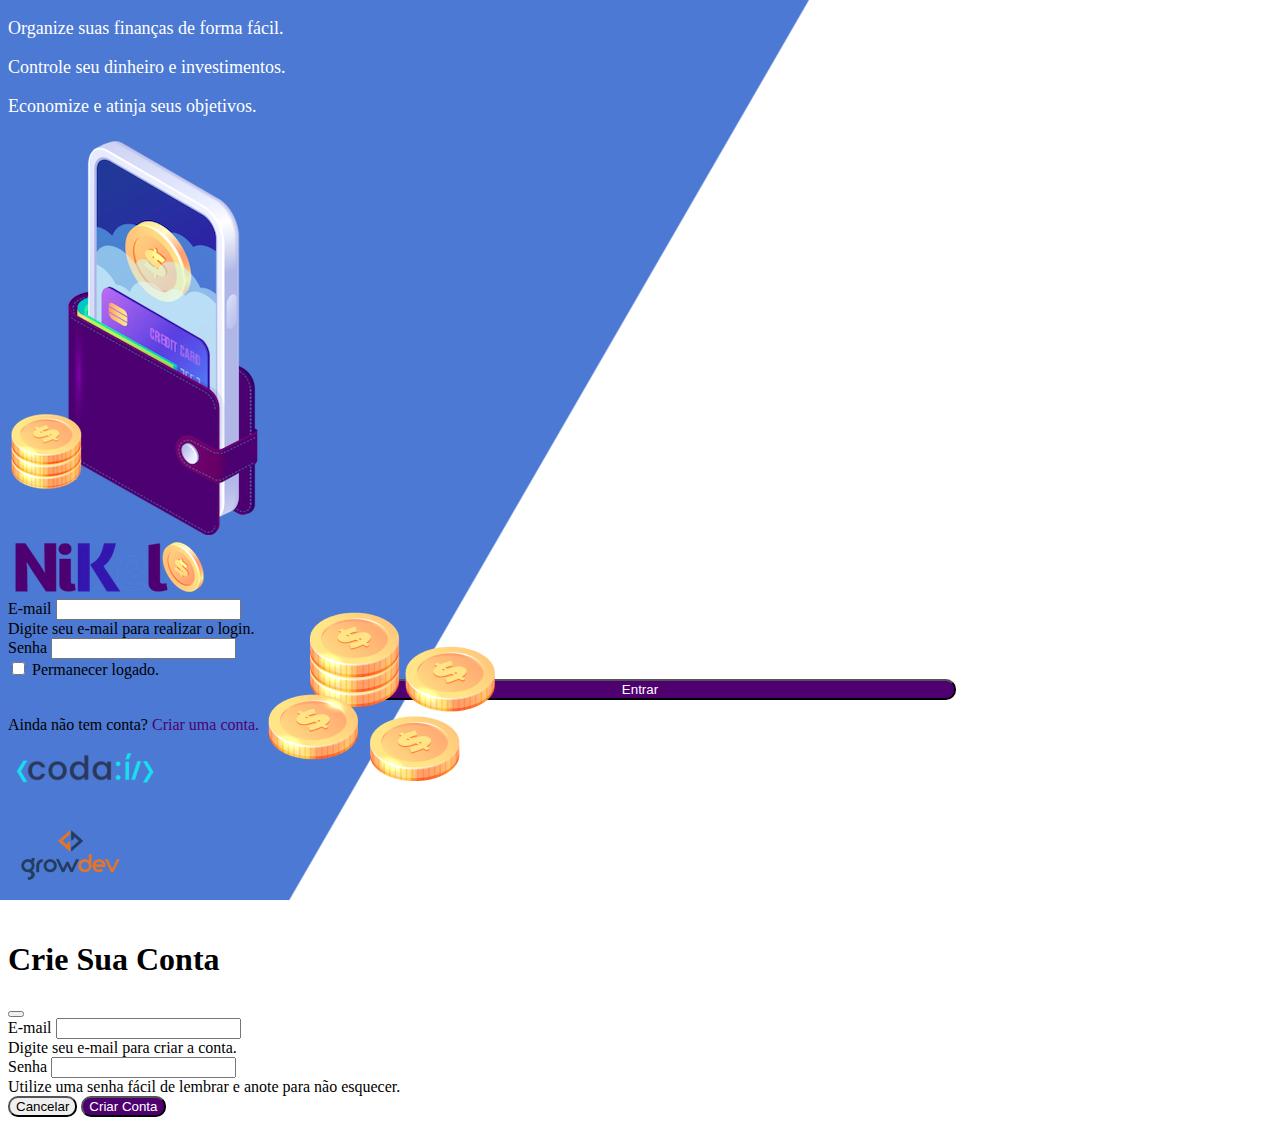
<file: index.html>
<!DOCTYPE html>
<html lang="en">
<head>
    <meta charset="UTF-8">
    <meta name="viewport" content="width=device-width, initial-scale=1.0">
    <link href="https://cdn.jsdelivr.net/npm/bootstrap@5.3.0/dist/css/bootstrap.min.css" rel="stylesheet" integrity="sha384-9ndCyUaIbzAi2FUVXJi0CjmCapSmO7SnpJef0486qhLnuZ2cdeRhO02iuK6FUUVM" crossorigin="anonymous">
    <link rel="stylesheet" href="./css/style.css">
    <title>Nikel</title>
</head>
<body id="login">
    <main>
        <div class="container">
            <div class="row vh-100">
                <div class="col d-flex justify-content-center my-5 flex-column">
                    <div class="text-login">
                        <p>Organize suas finanças de forma fácil.</p>
                        <p>Controle seu dinheiro e investimentos.</p>
                        <p>Economize e atinja seus objetivos.</p>
                    </div>
                    <div class="text-center">
                        <img src="./assets/images/pocket.png" alt="image pocket" class="img-fluid" srcset="">
                        <img src="./assets/images/coins.png" alt="image coins" class="img-fluid d-none d-md-inline coins" srcset="">
                    </div>
                </div>

                <div class="col d-flex justify-content-center my-5 flex-column">
                    <div class="container">
                        <div class="row">
                            <div class="col">
                                <div class="text-center mb-3">
                                    <img src="./assets/images/nikel-logo.png" alt="image nikel" class="img-fluid" srcset="">
                                </div>
                            </div>
                        </div>
                        <div class="row">
                            <div class="col">
                                <form id="login-form">
                                    <div class="mb-3">
                                      <label for="email-input" class="form-label">E-mail</label>
                                      <input type="email" class="form-control" id="email-input" aria-describedby="emailHelp">
                                      <div id="emailHelp" class="form-text">Digite seu e-mail para realizar o login.</div>
                                    </div>
                                    <div class="mb-3">
                                      <label for="password-input" class="form-label">Senha</label>
                                      <input type="password" class="form-control" id="password-input">
                                    </div>
                                    <div class="mb-3 form-check">
                                      <input type="checkbox" class="form-check-input" id="session-check">
                                      <label class="form-check-label" for="session-check">Permanecer logado.</label>
                                    </div>
                                    <button type="submit" class="btn button-login">Entrar</button>
                                  </form>
                            </div>
                        </div>
                        <div class="row">
                            <div class="col">
                                <p id="link-conta" class="text-center mt-2 form-text" data-bs-toggle="modal" data-bs-target="#registre-modal">Ainda não tem conta? <span class="link-default">Criar uma conta.</span></p>
                            </div>
                        </div>
                        <div class="row">
                            <div class="col">
                                <div class="text-center mt-5">
                                    <img src="./assets/images/codai-logo.png" alt="image codai" class="img-fluid" srcset="">
                                </div>
                            </div>
                        </div>
                        <div class="row">
                            <div class="col">
                                <div class="text-center">
                                    <img src="./assets/images/growdev-logo.png" alt="image grow" class="img-fluid" srcset="">
                                </div>
                            </div>
                        </div>
                    </div>
                </div>
            </div>
        </div>

  
  <!-- Modal -->
  <div class="modal fade" id="registre-modal" tabindex="-1" aria-labelledby="exampleModalLabel" aria-hidden="true">
    <div class="modal-dialog">
      <div class="modal-content">
        <div class="modal-header">
          <h1 class="modal-title fs-5" id="exampleModalLabel">Crie Sua Conta</h1>
          <button type="button" class="btn-close" data-bs-dismiss="modal" aria-label="Close"></button>
        </div>
        <form id="create-form">
        <div class="modal-body">
           
                <div class="mb-3">
                  <label for="email-create-input" class="form-label">E-mail</label>
                  <input type="email" class="form-control" id="email-create-input" aria-describedby="emailHelp" required>
                  <div id="emailHelp" class="form-text">Digite seu e-mail para criar a conta.</div>
                </div>
                <div class="mb-3">
                  <label for="password-create-input" class="form-label">Senha</label>
                  <input type="password" class="form-control" id="password-create-input" required>
                  <div id="emailHelp" class="form-text">Utilize uma senha fácil de lembrar e anote para não esquecer.</div>
                </div>              
        </div>
        <div class="modal-footer">
          <button type="button" class="btn btn-secondary button-cancel" data-bs-dismiss="modal">Cancelar</button>
          <button type="submit" class="btn button-default">Criar Conta</button>
        </div>
    </form>
      </div>
    </div>
  </div>
    </main>
    <script src="https://cdn.jsdelivr.net/npm/bootstrap@5.3.0/dist/js/bootstrap.bundle.min.js" integrity="sha384-geWF76RCwLtnZ8qwWowPQNguL3RmwHVBC9FhGdlKrxdiJJigb/j/68SIy3Te4Bkz" crossorigin="anonymous"></script>
    <script src="./js/index.js"></script>
</body>
</html>
</file>
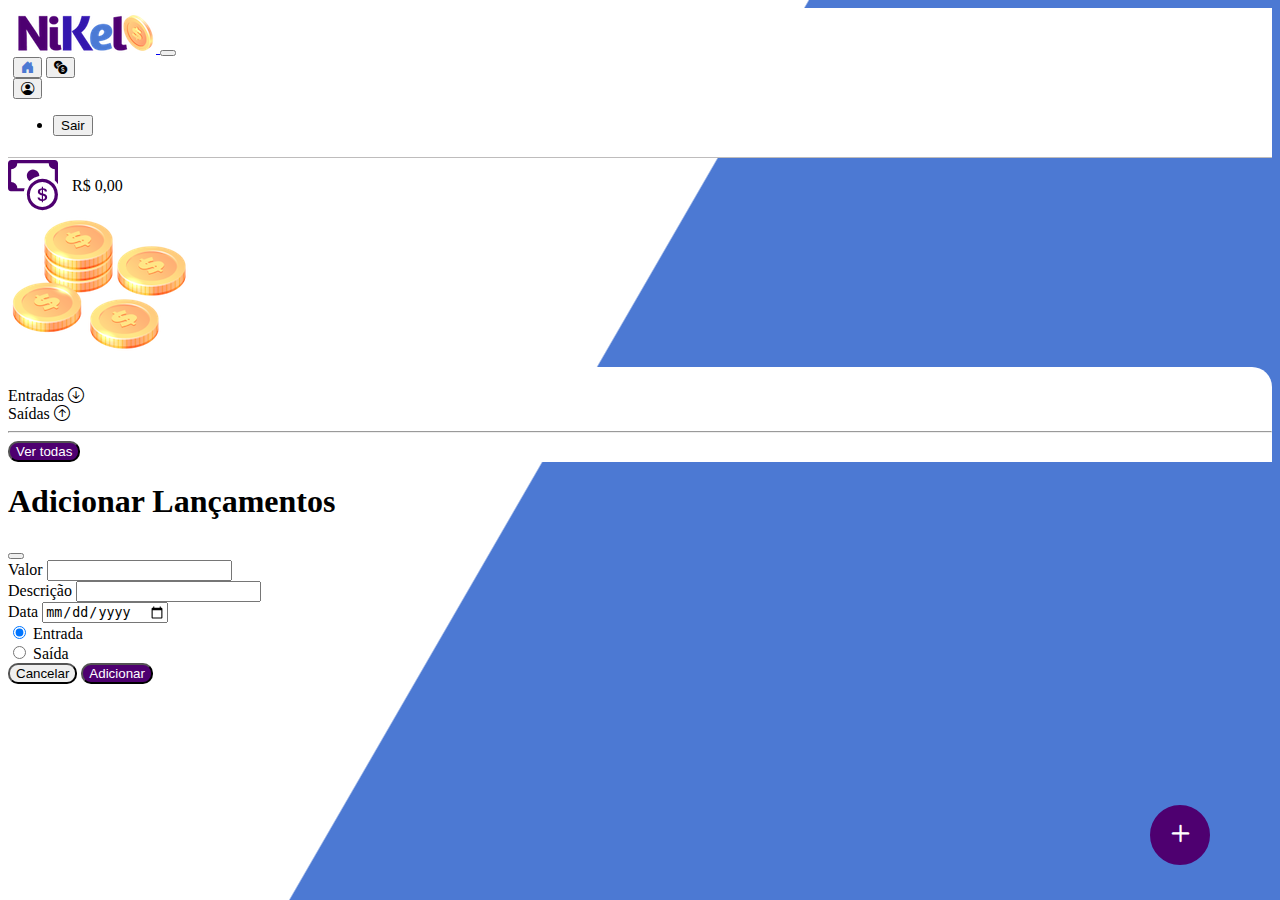
<file: home.html>
<!DOCTYPE html>
<html lang="en">
<head>
    <meta charset="UTF-8">
    <meta name="viewport" content="width=device-width, initial-scale=1.0">
    <link href="https://cdn.jsdelivr.net/npm/bootstrap@5.3.0/dist/css/bootstrap.min.css" rel="stylesheet" integrity="sha384-9ndCyUaIbzAi2FUVXJi0CjmCapSmO7SnpJef0486qhLnuZ2cdeRhO02iuK6FUUVM" crossorigin="anonymous">
    <link rel="stylesheet" href="./css/style.css">
    <link rel="stylesheet" href="https://cdn.jsdelivr.net/npm/bootstrap-icons@1.10.5/font/bootstrap-icons.css">
    <title>Nikel - Home</title>
</head>
<body id="app">
    <header>
        <nav class="navbar navbar-expand navbar-light bg-white">
            <div class="container-fluid">
              <a class="navbar-brand" href="#">
                <img src="./assets/images/nikel-small-logo.png" alt="image nikel" srcset="">
              </a>
              <button class="navbar-toggler" type="button" data-bs-toggle="collapse" data-bs-target="#navbarSupportedContent" aria-controls="navbarSupportedContent" aria-expanded="false" aria-label="Toggle navigation">
                <span class="navbar-toggler-icon"></span>
              </button>
              <div class="collapse navbar-collapse justify-content-end" id="navbarSupportedContent">
                <div class="d-flex menu">
                    <a  href="home.html"><button class="btn" type="button"><i class="bi bi-house-door-fill fs-4 color-secundary"></i></button></a>
                    <a  href="transactions.html"><button class="btn" type="button"><i class="bi bi-currency-exchange fs-4"></i></button></a>

                    <div class="dropdown">
                        <button class="btn" type="button" data-bs-toggle="dropdown" aria-expanded="false">
                            <i class="bi bi-person-circle fs-4"></i></button>
                        <ul class="dropdown-menu logout">
                          <li><button class="dropdown-item" id="button-logout">Sair</button></li>
                        </ul>
                      </div>
                </div>            
              </div>
            </div>
          </nav>
    </header>

    <main>
        <div class="container-lg">
            <div class="row">
                <div class="col d-flex mt-4 justify-content-start alingn-itens-center">
                    <i class="bi bi-cash-coin color-primary icon-detail"></i>
                    <span class="fs-2" id="total">R$ 0,00</span>
                </div>
                <div class="col d-flex mt-4 justify-content-end">
                    <div class="text-center">
                        <img src="./assets/images/coins-small.png" alt="image coins" srcset="">
                    </div>
                </div>
            </div>
            <div class="row">
                <div class="col info shadow-lg">
                    <div class="container">
                        <div class="row">
                            <div class="col-6">
                                <span class="fs-4">Entradas <i class="bi bi-arrow-down-circle fs-2 align-middle"></i></span>
                            </div>
                            <div class="col-6">
                                <span class="fs-4">Saídas <i class="bi bi-arrow-up-circle fs-2 align-middle"></i></span>
                            </div>
                            <div class="col-12 my-2">
                                <hr>
                            </div>
                        </div>
                        <div class="row">
                            <div class="col-6">
                                <div class="container p-0" id="cash-in-list">
                                   
                                </div>
                            </div>
                            <div class="col-6">
                                <div class="container p-0" id="cash-out-list">
                                    
                                </div>
                            </div>
                            <div class="col-12 mb-4">
                                <button type="button" class="btn button-default" id="transactions-button">Ver todas</button>
                            </div>
                        </div>
                    </div>
                </div>
            </div>
            <button class="btn button-float" data-bs-toggle="modal" data-bs-target="#transaction-modal"><i class="bi bi-plus"></i></button>
        </div>
          <!-- Modal -->
  <div class="modal fade" id="transaction-modal" tabindex="-1" aria-labelledby="exampleModalLabel" aria-hidden="true">
    <div class="modal-dialog">
      <div class="modal-content">
        <div class="modal-header">
          <h1 class="modal-title fs-5" id="exampleModalLabel">Adicionar Lançamentos</h1>
          <button type="button" class="btn-close" data-bs-dismiss="modal" aria-label="Close"></button>
        </div>
        <form id="transaction-form">
        <div class="modal-body">
           
                <div class="mb-3">
                  <label for="value-input" class="form-label">Valor</label>
                  <input type="number" step="any" class="form-control" id="value-input" aria-describedby="emailHelp" required>
                </div>
                <div class="mb-3">
                    <label for="desc-input" class="form-label">Descrição</label>
                    <input type="text" class="form-control" id="desc-input" aria-describedby="emailHelp" required>
                </div>
                <div class="mb-3">
                    <label for="date-input" class="form-label">Data</label>
                    <input type="date" class="form-control" id="date-input" aria-describedby="emailHelp" required>
                </div>
                <div class="mb-3">
                    <div class="form-check form-check-inline">
                        <input class="form-check-input" type="radio" name="type-input" id="inlineRadio1" value="1" checked>
                        <label class="form-check-label" for="inlineRadio1">Entrada</label>
                      </div>
                      <div class="form-check form-check-inline">
                        <input class="form-check-input" type="radio" name="type-input" id="inlineRadio2" value="2">
                        <label class="form-check-label" for="inlineRadio2">Saída</label>
                      </div>
                </div>
        </div>
        <div class="modal-footer">
          <button type="button" class="btn btn-secondary button-cancel" data-bs-dismiss="modal">Cancelar</button>
          <button type="submit" class="btn button-default">Adicionar</button>
        </div>
    </form>
      </div>
    </div>
  </div>
    </main>
    <script src="https://cdn.jsdelivr.net/npm/bootstrap@5.3.0/dist/js/bootstrap.bundle.min.js" integrity="sha384-geWF76RCwLtnZ8qwWowPQNguL3RmwHVBC9FhGdlKrxdiJJigb/j/68SIy3Te4Bkz" crossorigin="anonymous"></script>
    <script src="./js/home.js"></script>
</body>
</html>
</file>
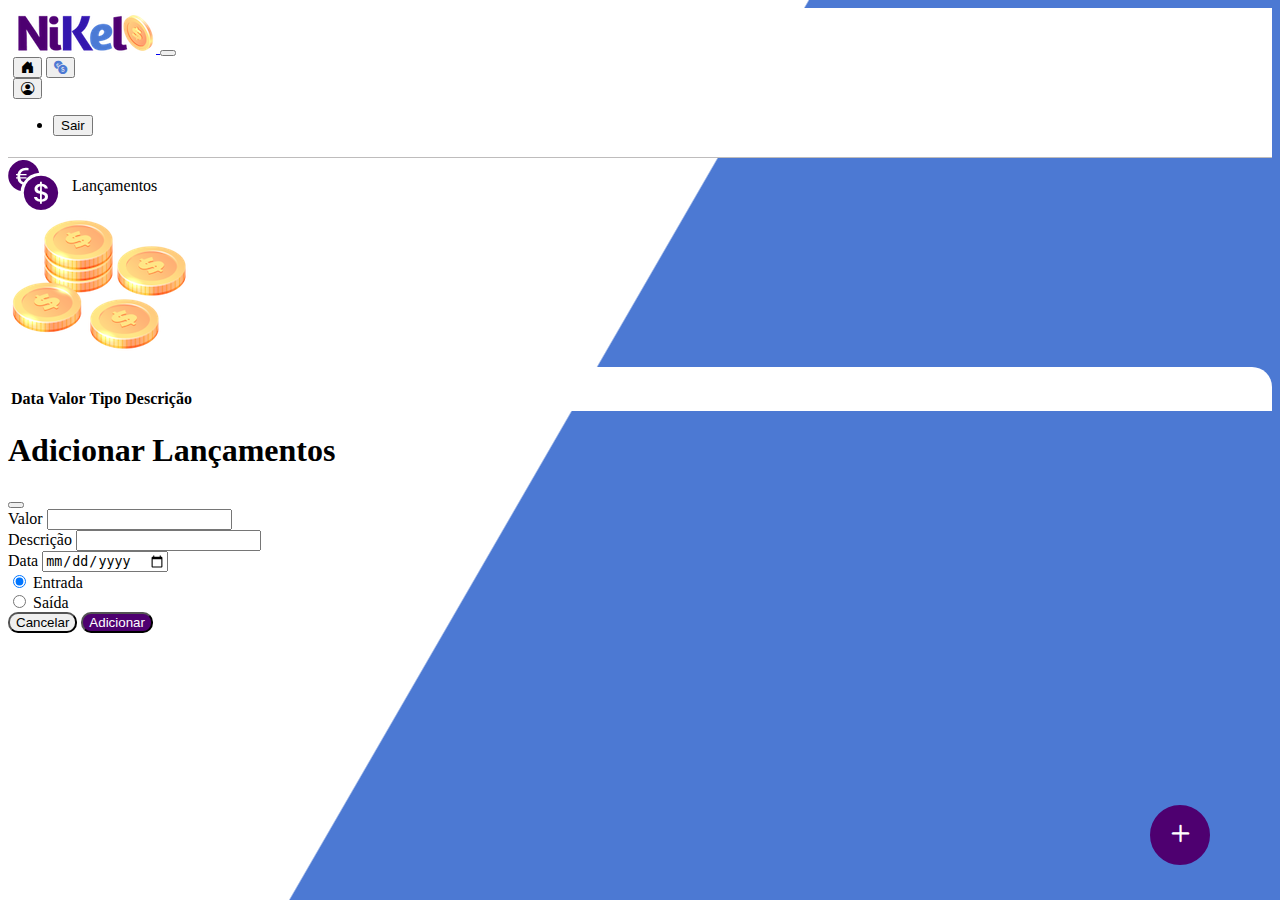
<file: transactions.html>
<!DOCTYPE html>
<html lang="en">
<head>
    <meta charset="UTF-8">
    <meta name="viewport" content="width=device-width, initial-scale=1.0">
    <link href="https://cdn.jsdelivr.net/npm/bootstrap@5.3.0/dist/css/bootstrap.min.css" rel="stylesheet" integrity="sha384-9ndCyUaIbzAi2FUVXJi0CjmCapSmO7SnpJef0486qhLnuZ2cdeRhO02iuK6FUUVM" crossorigin="anonymous">
    <link rel="stylesheet" href="./css/style.css">
    <link rel="stylesheet" href="https://cdn.jsdelivr.net/npm/bootstrap-icons@1.10.5/font/bootstrap-icons.css">
    <title>Nikel - Lançamentos</title>
</head>
<body id="app">
    <header>
        <nav class="navbar navbar-expand navbar-light bg-white">
            <div class="container-fluid">
              <a class="navbar-brand" href="#">
                <img src="./assets/images/nikel-small-logo.png" alt="image nikel" srcset="">
              </a>
              <button class="navbar-toggler" type="button" data-bs-toggle="collapse" data-bs-target="#navbarSupportedContent" aria-controls="navbarSupportedContent" aria-expanded="false" aria-label="Toggle navigation">
                <span class="navbar-toggler-icon"></span>
              </button>
              <div class="collapse navbar-collapse justify-content-end" id="navbarSupportedContent">
                <div class="d-flex menu">
                    <a  href="home.html"><button class="btn" type="button"><i class="bi bi-house-door-fill fs-4 "></i></button></a>
                    <a  href="transactions.html"><button class="btn" type="button"><i class="bi bi-currency-exchange fs-4 color-secundary"></i></button></a>

                    <div class="dropdown">
                        <button class="btn" type="button" data-bs-toggle="dropdown" aria-expanded="false">
                            <i class="bi bi-person-circle fs-4"></i></button>
                        <ul class="dropdown-menu logout">
                          <li><button class="dropdown-item" id="button-logout">Sair</button></li>
                        </ul>
                      </div>
                </div>            
              </div>
            </div>
          </nav>
    </header>

    <main>
        <div class="container-lg">
            <div class="row">
                <div class="col d-flex mt-4 justify-content-start alingn-itens-center">
                    <i class="bi bi-currency-exchange color-primary icon-detail"></i>
                    <span class="fs-2">Lançamentos</span>
                </div>
                <div class="col d-flex mt-4 justify-content-end">
                    <div class="text-center">
                        <img src="./assets/images/coins-small.png" alt="image coins" srcset="">
                    </div>
                </div>
            </div>
            <div class="row">
                <div class="col info shadow-lg">
                    <div class="container">
                        <div class="row">
                            <div class="col">
                                <table class="table">
                                    <thead>
                                      <tr>
                                        <th scope="col">Data</th>
                                        <th scope="col">Valor</th>
                                        <th scope="col">Tipo</th>
                                        <th scope="col">Descrição</th>
                                      </tr>
                                    </thead>
                                    <tbody id="transactions-list">
                                      
                                    </tbody>
                                  </table>
                            </div>
                        </div>
                    </div>
                </div>
            </div>
            <button class="btn button-float" data-bs-toggle="modal" data-bs-target="#transaction-modal"><i class="bi bi-plus"></i></button>
        </div>
                  <!-- Modal -->
  <div class="modal fade" id="transaction-modal" tabindex="-1" aria-labelledby="exampleModalLabel" aria-hidden="true">
    <div class="modal-dialog">
      <div class="modal-content">
        <div class="modal-header">
          <h1 class="modal-title fs-5" id="exampleModalLabel">Adicionar Lançamentos</h1>
          <button type="button" class="btn-close" data-bs-dismiss="modal" aria-label="Close"></button>
        </div>
        <form id="transaction-form">
        <div class="modal-body">
           
          <div class="mb-3">
            <label for="value-input" class="form-label">Valor</label>
            <input type="number" step="any" class="form-control" id="value-input" aria-describedby="emailHelp" required>
          </div>
          <div class="mb-3">
              <label for="desc-input" class="form-label">Descrição</label>
              <input type="text" class="form-control" id="desc-input" aria-describedby="emailHelp" required>
          </div>
          <div class="mb-3">
              <label for="date-input" class="form-label">Data</label>
              <input type="date" class="form-control" id="date-input" aria-describedby="emailHelp" required>
          </div>
          <div class="mb-3">
              <div class="form-check form-check-inline">
                  <input class="form-check-input" type="radio" name="type-input" id="inlineRadio1" value="1" checked>
                  <label class="form-check-label" for="inlineRadio1">Entrada</label>
                </div>
                <div class="form-check form-check-inline">
                  <input class="form-check-input" type="radio" name="type-input" id="inlineRadio2" value="2">
                  <label class="form-check-label" for="inlineRadio2">Saída</label>
                </div>
          </div>
        </div>
        <div class="modal-footer">
          <button type="button" class="btn btn-secondary button-cancel" data-bs-dismiss="modal">Cancelar</button>
          <button type="submit" class="btn button-default">Adicionar</button>
        </div>
    </form>
      </div>
    </div>
  </div>
    </main>
    <script src="https://cdn.jsdelivr.net/npm/bootstrap@5.3.0/dist/js/bootstrap.bundle.min.js" integrity="sha384-geWF76RCwLtnZ8qwWowPQNguL3RmwHVBC9FhGdlKrxdiJJigb/j/68SIy3Te4Bkz" crossorigin="anonymous"></script>
    <script src="./js/transactions.js"></script>
  </body>
</html>
</file>
<file: css/style.css>
#login{
    background: linear-gradient(120deg, #4c79d3 44.9%, #ffffff 45%) no-repeat fixed;
}
#app{
    background: linear-gradient(120deg, #ffffff 44.9%, #4c79d3 45%) no-repeat fixed;
}
header{
    border-bottom: 1px solid #bebcbc;
    padding: 5px;
    background-color: #ffffff;
}
.color-primary{
    color: #4e0070;
}
.color-secundary{
    color: #4c79d3;
}   
.icon-detail{
    font-size: 50px;
    margin-right: 10px;
    vertical-align: middle;
}
.info{
    background-color: #ffffff;
    border-radius: 20px 20px 0px 0px;
    padding: 20px 0px 0px 0px;
}
.text-login{
    color: #ffffff;
    font-size: 18px;
    font-weight: 500;
}
.coins{
    position: absolute;
    bottom: 100px;
}
.button-login{
    border-radius: 10px;
    background-color: #4e0070;
    color: #ffffff;
    width: 50%;
    margin: 0 25%;
}
.button-login:hover, .button-default:hover{
    background: #4c79d3;
    color: #ffffff;
}
.button-default{
    border-radius: 10px;
    background-color: #4e0070;
    color: #ffffff;
}
.button-cancel{
    border-radius: 10px;
}
.button-float{
    border-radius: 100%;
    height: 60px;
    width: 60px;
    position: fixed;
    padding: 0 !important;
    bottom: 1em;
    right: 2em;
    font-size: 35px;
    border: 2px solid #4e0070;
    background-color: #4e0070;
    color: #ffffff;
}
.button-float:hover{
    border: 2px solid #4c79d3;
    background-color: #ffffff;
    color: #4c79d3;;
}
.link-default{
    color: #4e0070;
    cursor: pointer;
}
.link-default:hover{
    color: #4c79d3;
}
.logout{
    min-width: 50%;
}
.menu{
    margin-right: 20px;
}
</file>
